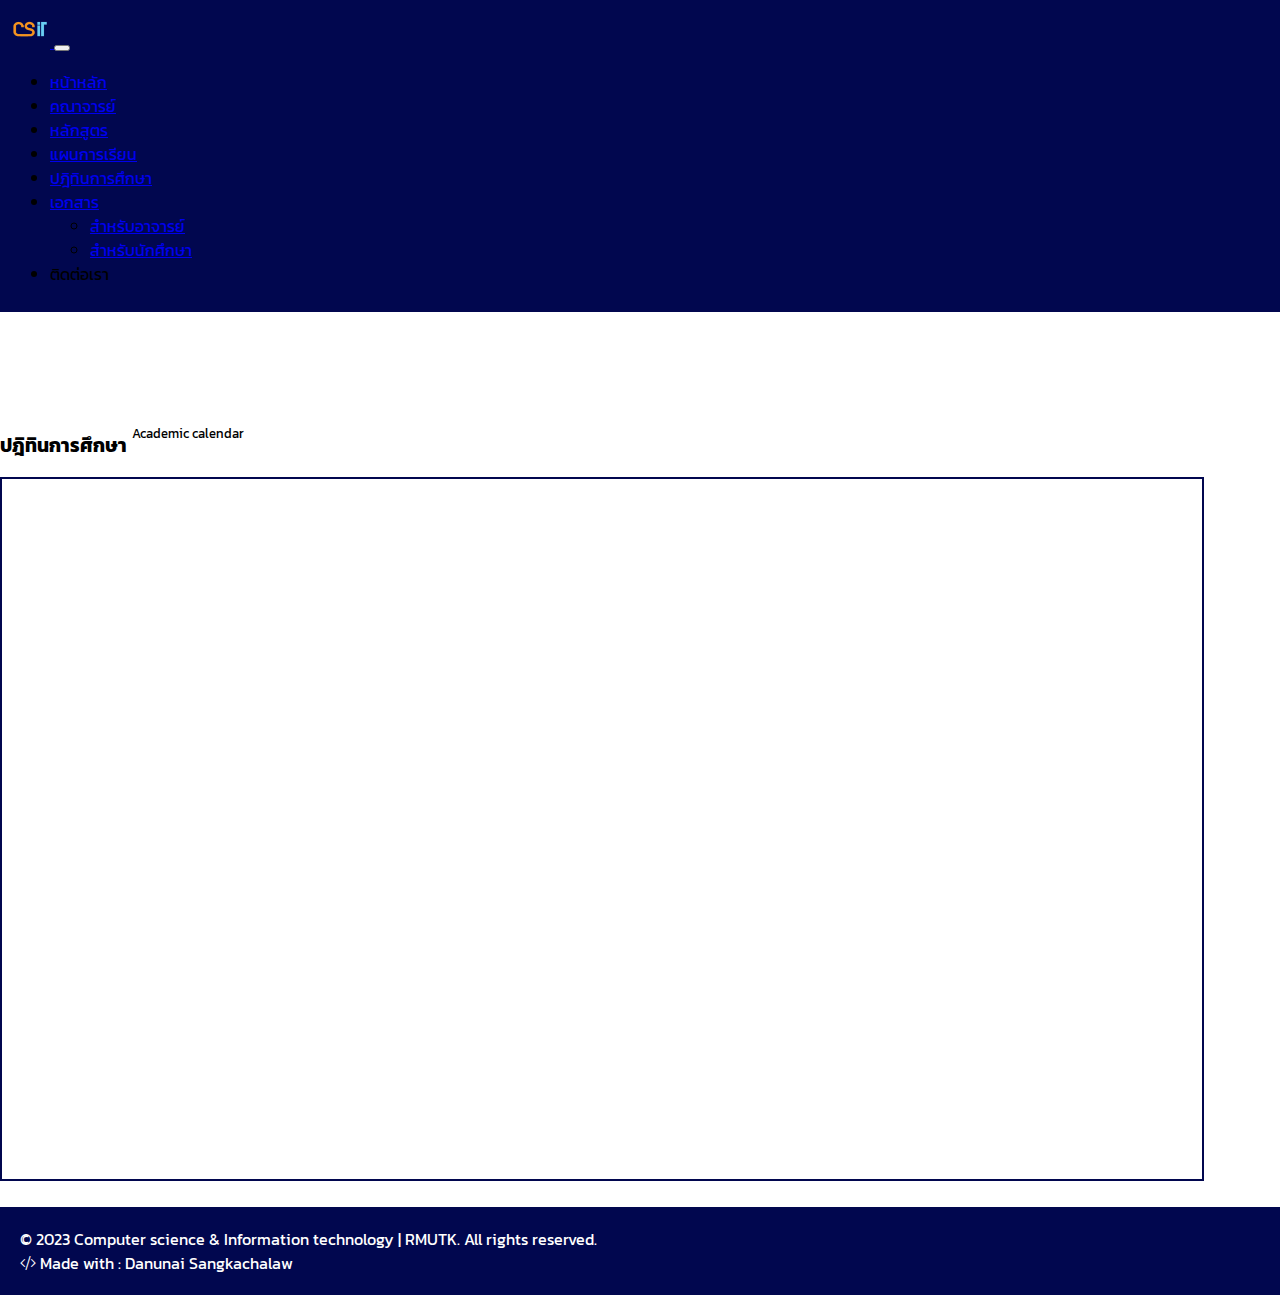
<file: calendar.html>
<!DOCTYPE html>
<html lang="en">
  <head>
    <meta charset="UTF-8" />
    <meta name="viewport" content="width=device-width, initial-scale=1.0" />
    <link rel="icon" type="image/png" href="/images/csit_logo.png" />
    <title>CS & IT | RMUTK</title>
    <link rel="stylesheet" href="style.css" />
    <link rel="preconnect" href="https://fonts.googleapis.com" />
    <link rel="preconnect" href="https://fonts.gstatic.com" crossorigin />
    <link
      href="https://fonts.googleapis.com/css2?family=Kanit&display=swap"
      rel="stylesheet"
    />
    <link
      href="https://cdn.jsdelivr.net/npm/bootstrap@5.3.0/dist/css/bootstrap.min.css"
      rel="stylesheet"
      integrity="sha384-9ndCyUaIbzAi2FUVXJi0CjmCapSmO7SnpJef0486qhLnuZ2cdeRhO02iuK6FUUVM"
      crossorigin="anonymous"
    />
    <link rel="stylesheet" href="https://cdn.jsdelivr.net/npm/bootstrap-icons@1.10.5/font/bootstrap-icons.css">
    <script
      src="https://cdn.jsdelivr.net/npm/bootstrap@5.3.0/dist/js/bootstrap.bundle.min.js"
      integrity="sha384-geWF76RCwLtnZ8qwWowPQNguL3RmwHVBC9FhGdlKrxdiJJigb/j/68SIy3Te4Bkz"
      crossorigin="anonymous"
    ></script>

    <style>
        iframe {
            border: #01074f 2px solid;
        }

        @media screen and (max-width: 1200px) {
            iframe {
                width: 100%;
                height: 500px;   
            }
        }
    </style>
  </head>
  <body>
    <nav class="navbar navbar-expand-lg fixed-top" data-bs-theme="dark">
      <div class="container top-menu">
        <a class="navbar-brand" href="#">
          <img
            src="./images/csit_logo.png"
            alt="Bootstrap"
            width="40"
            height="38"
          />
        </a>
        <button
          class="navbar-toggler"
          type="button"
          data-bs-toggle="collapse"
          data-bs-target="#navbarSupportedContent"
          aria-controls="navbarSupportedContent"
          aria-expanded="false"
          aria-label="Toggle navigation"
        >
          <span class="navbar-toggler-icon"></span>
        </button>
        <div class="collapse navbar-collapse" id="navbarSupportedContent">
          <ul class="navbar-nav me-auto mb-2 mb-lg-0">
            <li class="nav-item">
              <a class="nav-link" aria-current="page" href="index.html"
                >หน้าหลัก</a
              >
            </li>
            <li class="nav-item">
              <a class="nav-link" href="lecturer.html">คณาจารย์</a>
            </li>
            <li class="nav-item">
              <a class="nav-link" href="course-syllabus.html">หลักสูตร</a>
            </li>
            <li class="nav-item">
              <a class="nav-link" href="study-plan.html">แผนการเรียน</a>
            </li>
            <li class="nav-item">
              <a class="nav-link active" href="calendar.html">ปฎิทินการศึกษา</a>
            </li>
            <li class="nav-item dropdown">
                <a
                  class="nav-link dropdown-toggle"
                  href="#"
                  role="button"
                  data-bs-toggle="dropdown"
                  aria-expanded="false"
                >
                  เอกสาร
                </a>
                <ul class="dropdown-menu">
                  <li>
                    <a class="dropdown-item" href="./downloadt.html">
                      สำหรับอาจารย์
                    </a>
                  </li>
                  <li>
                    <a class="dropdown-item" href="./downloads.html">
                      สำหรับนักศึกษา
                    </a>
                  </li>
                </ul>
              </li>
            <li class="nav-item">
              <a class="nav-link" aria-disabled="true">ติดต่อเรา</a>
            </li>
          </ul>
        </div>
      </div>
    </nav>
    <div class="container">
        <div class="box-top">
            <div class="title">
                <h3>ปฎิทินการศึกษา</h3>
                <small>Academic calendar</small>
            </div>
            <iframe 
                src="./assets/calendar_2566.pdf" 
                width="1200"
                height="700">
            </iframe>
        </div>
    </div>
    <footer>
        <div class="container">
          © 2023 Computer science & Information technology | RMUTK. All rights reserved. <br>
          <span><i class="bi bi-code-slash"></i> Made with : Danunai Sangkachalaw</span>
        </div>
    </footer>
  </body>
</html>
</file>
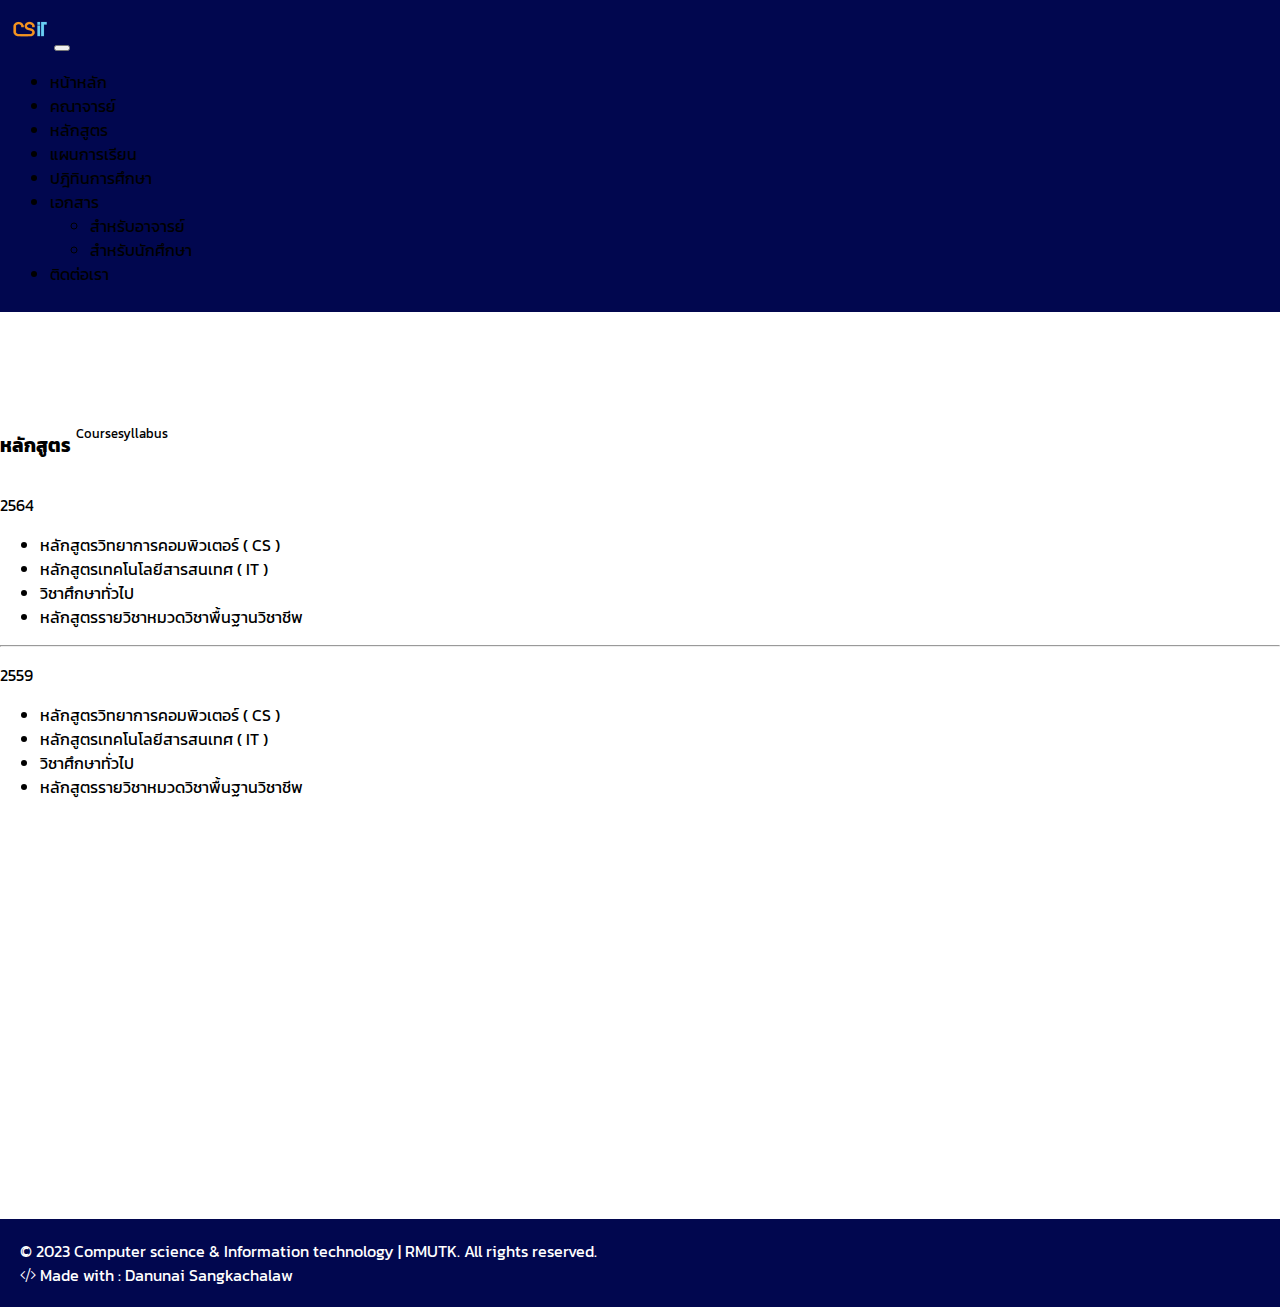
<file: course-syllabus.html>
<!DOCTYPE html>
<html lang="en">
  <head>
    <meta charset="UTF-8" />
    <meta name="viewport" content="width=device-width, initial-scale=1.0" />
    <link rel="icon" type="image/png" href="/images/csit_logo.png" />
    <title>CS & IT | RMUTK</title>
    <link rel="stylesheet" href="style.css" />
    <link rel="preconnect" href="https://fonts.googleapis.com" />
    <link rel="preconnect" href="https://fonts.gstatic.com" crossorigin />
    <link
      href="https://fonts.googleapis.com/css2?family=Kanit&display=swap"
      rel="stylesheet"
    />
    <link
      href="https://cdn.jsdelivr.net/npm/bootstrap@5.3.0/dist/css/bootstrap.min.css"
      rel="stylesheet"
      integrity="sha384-9ndCyUaIbzAi2FUVXJi0CjmCapSmO7SnpJef0486qhLnuZ2cdeRhO02iuK6FUUVM"
      crossorigin="anonymous"
    />
    <script
      src="https://cdn.jsdelivr.net/npm/bootstrap@5.3.0/dist/js/bootstrap.bundle.min.js"
      integrity="sha384-geWF76RCwLtnZ8qwWowPQNguL3RmwHVBC9FhGdlKrxdiJJigb/j/68SIy3Te4Bkz"
      crossorigin="anonymous"
    ></script>
    
    <style>
      a {
        text-decoration: none;
        color: #000;
      }

      a:hover {
        color: #000eaa;
      }
    </style>
  </head>
  <body>
    <nav class="navbar navbar-expand-lg fixed-top" data-bs-theme="dark">
      <div class="container top-menu">
        <a class="navbar-brand" href="#">
          <img
            src="./images/csit_logo.png"
            alt="Bootstrap"
            width="40"
            height="38"
          />
        </a>
        <button
          class="navbar-toggler"
          type="button"
          data-bs-toggle="collapse"
          data-bs-target="#navbarSupportedContent"
          aria-controls="navbarSupportedContent"
          aria-expanded="false"
          aria-label="Toggle navigation"
        >
          <span class="navbar-toggler-icon"></span>
        </button>
        <div class="collapse navbar-collapse" id="navbarSupportedContent">
          <ul class="navbar-nav me-auto mb-2 mb-lg-0">
            <li class="nav-item">
              <a class="nav-link" aria-current="page" href="index.html"
                >หน้าหลัก</a
              >
            </li>
            <li class="nav-item">
              <a class="nav-link" href="lecturer.html">คณาจารย์</a>
            </li>
            <li class="nav-item">
              <a class="nav-link active" href="course-syllabus.html">หลักสูตร</a>
            </li>
            <li class="nav-item">
              <a class="nav-link" href="study-plan.html">แผนการเรียน</a>
            </li>
            <li class="nav-item">
              <a class="nav-link" href="calendar.html">ปฎิทินการศึกษา</a>
            </li>
            <li class="nav-item dropdown">
              <a
                class="nav-link dropdown-toggle"
                href="#"
                role="button"
                data-bs-toggle="dropdown"
                aria-expanded="false"
              >
                เอกสาร
              </a>
              <ul class="dropdown-menu">
                <li>
                  <a class="dropdown-item" href="./downloadt.html">
                    สำหรับอาจารย์
                  </a>
                </li>
                <li>
                  <a class="dropdown-item" href="./downloads.html">
                    สำหรับนักศึกษา
                  </a>
                </li>
              </ul>
            </li>
            <li class="nav-item">
              <a class="nav-link" aria-disabled="true">ติดต่อเรา</a>
            </li>
          </ul>
        </div>
      </div>
    </nav>

    <div class="container">
      <div class="box-top">
        <div class="title">
          <h3>หลักสูตร</h3>
          <small>Coursesyllabus</small>
        </div>
        <p>2564</p>
        <ul>
          <li>
            <a
              target="_blank"
              href="http://www.cs.rmutk.ac.th/web/curriculum/2564_CS.pdf"
              >หลักสูตรวิทยาการคอมพิวเตอร์ ( CS )</a
            >
          </li>
          <li>
            <a
              target="_blank"
              href="http://www.cs.rmutk.ac.th/web/curriculum/2564_IT.pdf"
              >หลักสูตรเทคโนโลยีสารสนเทศ ( IT )</a
            >
          </li>
          <li>
            <a
              target="_blank"
              href="http://www.cs.rmutk.ac.th/web/curriculum/2564_GenEd.pdf"
              >วิชาศึกษาทั่วไป</a
            >
          </li>
          <li>
            <a
              target="_blank"
              href="http://www.cs.rmutk.ac.th/web/curriculum/2564_Sci.pdf"
              >หลักสูตรรายวิชาหมวดวิชาพื้นฐานวิชาชีพ</a
            >
          </li>
        </ul>
        <hr />
        <p>2559</p>
        <ul>
          <li>
            <a
              target="_blank"
              href="http://www.cs.rmutk.ac.th/web/curriculum/2559_CS.pdf"
              >หลักสูตรวิทยาการคอมพิวเตอร์ ( CS )</a
            >
          </li>
          <li>
            <a
              target="_blank"
              href="http://www.cs.rmutk.ac.th/web/curriculum/2559_IT.pdf"
              >หลักสูตรเทคโนโลยีสารสนเทศ ( IT )</a
            >
          </li>
          <li>
            <a
              target="_blank"
              href="http://www.cs.rmutk.ac.th/web/curriculum/2559_GenEd.pdf"
              >วิชาศึกษาทั่วไป</a
            >
          </li>
          <li>
            <a
              target="_blank"
              href="http://www.cs.rmutk.ac.th/web/curriculum/2559_Sci.pdf"
              >หลักสูตรรายวิชาหมวดวิชาพื้นฐานวิชาชีพ</a
            >
          </li>
        </ul>
      </div>
    </div>
    <footer style="margin-top: 420px;">
      <div class="container">
        © 2023 Computer science & Information technology | RMUTK. All rights reserved. <br>
        <span><i class="bi bi-code-slash"></i> Made with : Danunai Sangkachalaw</span>
      </div>
    </footer>
  </body>
</html>
</file>
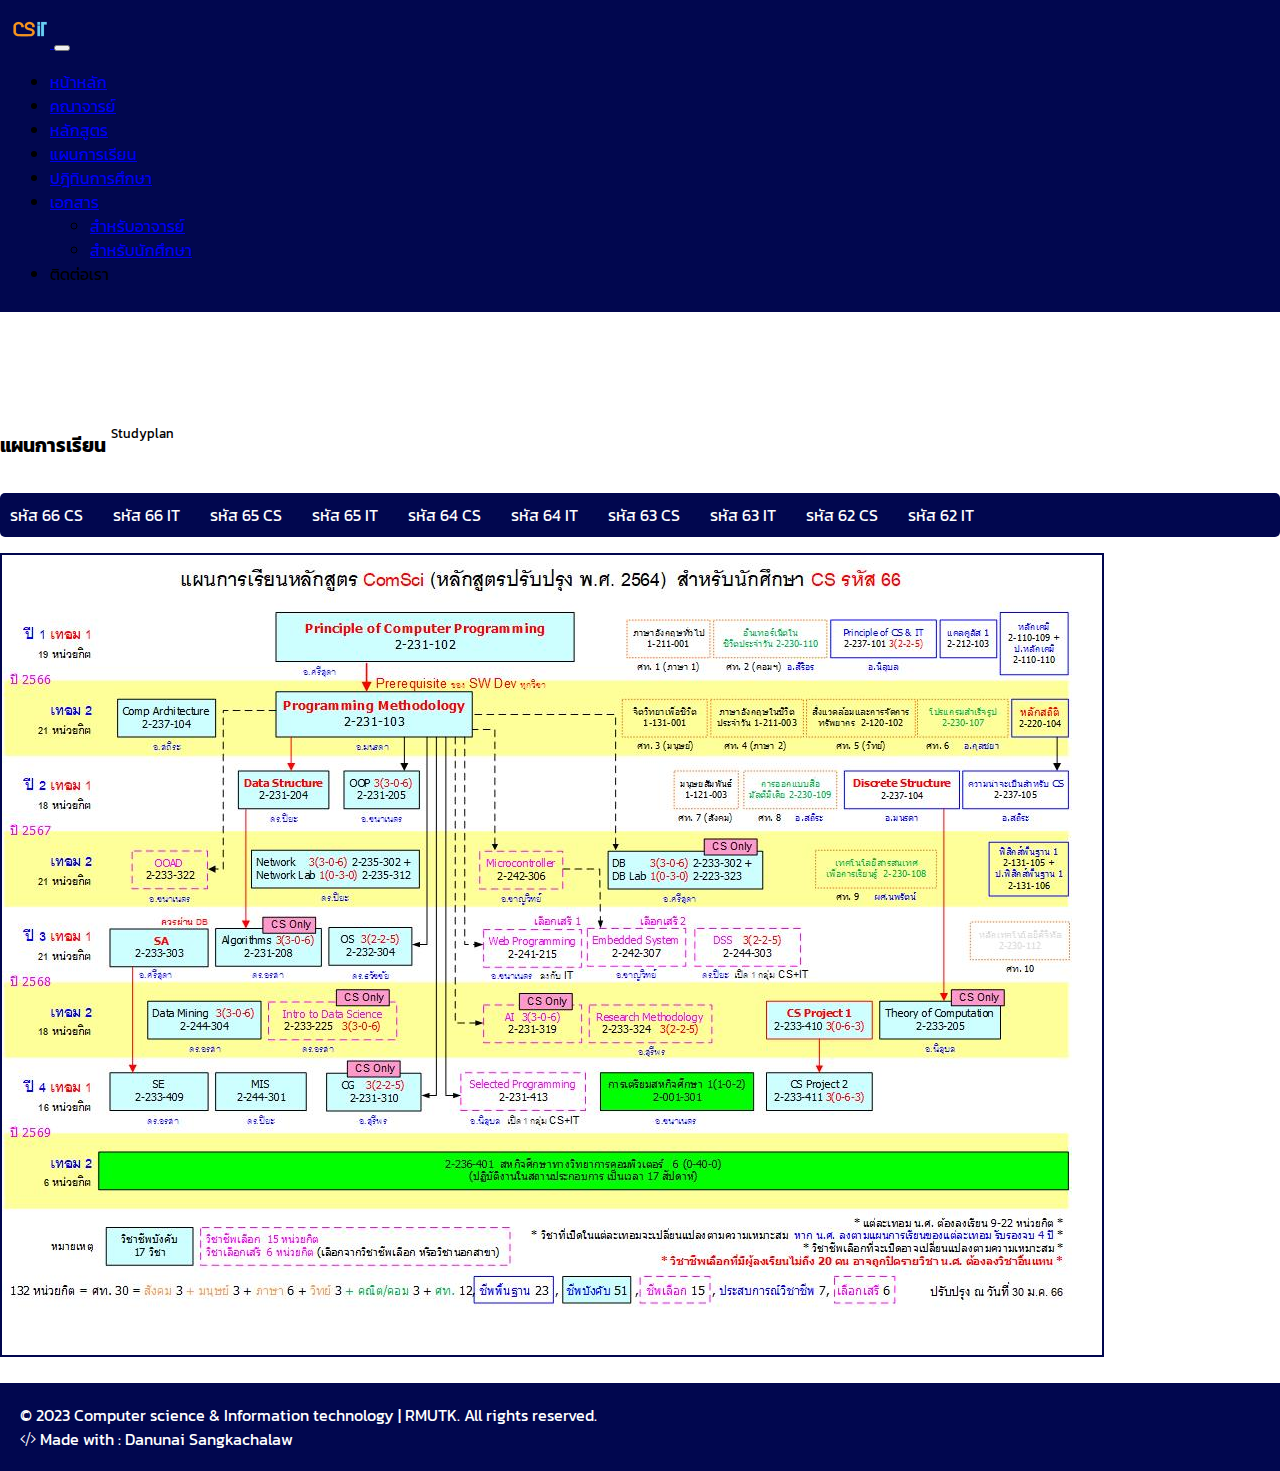
<file: study-plan.html>
<!DOCTYPE html>
<html lang="en">
  <head>
    <meta charset="UTF-8" />
    <meta name="viewport" content="width=device-width, initial-scale=1.0" />
    <link rel="icon" type="image/png" href="/images/csit_logo.png" />
    <title>CS & IT | RMUTK</title>
    <link rel="stylesheet" href="style.css" />
    <link rel="preconnect" href="https://fonts.googleapis.com" />
    <link rel="preconnect" href="https://fonts.gstatic.com" crossorigin />
    <link
      href="https://fonts.googleapis.com/css2?family=Kanit&display=swap"
      rel="stylesheet"
    />
    <link
      href="https://cdn.jsdelivr.net/npm/bootstrap@5.3.0/dist/css/bootstrap.min.css"
      rel="stylesheet"
      integrity="sha384-9ndCyUaIbzAi2FUVXJi0CjmCapSmO7SnpJef0486qhLnuZ2cdeRhO02iuK6FUUVM"
      crossorigin="anonymous"
    />
    <script
      src="https://cdn.jsdelivr.net/npm/bootstrap@5.3.0/dist/js/bootstrap.bundle.min.js"
      integrity="sha384-geWF76RCwLtnZ8qwWowPQNguL3RmwHVBC9FhGdlKrxdiJJigb/j/68SIy3Te4Bkz"
      crossorigin="anonymous"
    ></script>
    <style>
      .plan {
          display: flex;
          flex-wrap: wrap;
          list-style-type: none;
          background-color: #01074f;
          color: #fdfdfd;
          border-radius: 5px;
          padding: 10px;
          gap: 30px;
      }

      li {
          cursor: pointer;
      }
      #imageFrame {
          width: 100%;
          height: 800px;
          border: #01074f 2px solid;
      }

      @media screen and (min-width: 1224px) {
        #imageFrame {
          width: 1100px;
          height: 800px;
          border: #01074f 2px solid;
        }
      }
    </style>
    <script>
        function changeImage(link) {
            var iframe = document.getElementById('imageFrame');
            iframe.src = link;
        }
    </script>
  </head>
  <body>
    <nav class="navbar navbar-expand-lg fixed-top" data-bs-theme="dark">
      <div class="container top-menu">
        <a class="navbar-brand" href="#">
          <img
            src="./images/csit_logo.png"
            alt="Bootstrap"
            width="40"
            height="38"
          />
        </a>
        <button
          class="navbar-toggler"
          type="button"
          data-bs-toggle="collapse"
          data-bs-target="#navbarSupportedContent"
          aria-controls="navbarSupportedContent"
          aria-expanded="false"
          aria-label="Toggle navigation"
        >
          <span class="navbar-toggler-icon"></span>
        </button>
        <div class="collapse navbar-collapse" id="navbarSupportedContent">
          <ul class="navbar-nav me-auto mb-2 mb-lg-0">
            <li class="nav-item">
              <a class="nav-link" aria-current="page" href="index.html"
                >หน้าหลัก</a
              >
            </li>
            <li class="nav-item">
              <a class="nav-link" href="lecturer.html">คณาจารย์</a>
            </li>
            <li class="nav-item">
              <a class="nav-link" href="course-syllabus.html">หลักสูตร</a>
            </li>
            <li class="nav-item">
              <a class="nav-link active" href="study-plan.html">แผนการเรียน</a>
            </li>
            <li class="nav-item">
              <a class="nav-link" href="calendar.html">ปฎิทินการศึกษา</a>
            </li>
            <li class="nav-item dropdown">
              <a
                class="nav-link dropdown-toggle"
                href="#"
                role="button"
                data-bs-toggle="dropdown"
                aria-expanded="false"
              >
                เอกสาร
              </a>
              <ul class="dropdown-menu">
                <li>
                  <a class="dropdown-item" href="./downloadt.html">
                    สำหรับอาจารย์
                  </a>
                </li>
                <li>
                  <a class="dropdown-item" href="./downloads.html">
                    สำหรับนักศึกษา
                  </a>
                </li>
              </ul>
            </li>
            <li class="nav-item">
              <a class="nav-link" aria-disabled="true">ติดต่อเรา</a>
            </li>
          </ul>
        </div>
      </div>
    </nav>
    <div class="container">
      <div class="box-top">
        <div class="title">
          <h3>แผนการเรียน</h3>
          <small>Studyplan</small>
        </div>
        <ul class="plan">
            <li onclick="changeImage('./images/studyplan/studyplan_id66_CS.jpg')">รหัส 66 CS</li>
            <li onclick="changeImage('./images/studyplan/studyplan_id66_IT.jpg')">รหัส 66 IT</li>
            <li onclick="changeImage('./images/studyplan/studyplan_id65_CS.jpg')">รหัส 65 CS</li>
            <li onclick="changeImage('./images/studyplan/studyplan_id65_IT.jpg')">รหัส 65 IT</li>
            <li onclick="changeImage('./images/studyplan/studyplan_id64_CS.jpg')">รหัส 64 CS</li>
            <li onclick="changeImage('./images/studyplan/studyplan_id64_IT.jpg')">รหัส 64 IT</li>
            <li onclick="changeImage('./images/studyplan/studyplan_id63_CS.jpg')">รหัส 63 CS</li>
            <li onclick="changeImage('./images/studyplan/studyplan_id63_IT.jpg')">รหัส 63 IT</li>
            <li onclick="changeImage('./images/studyplan/studyplan_id62_CS.jpg')">รหัส 62 CS</li>
            <li onclick="changeImage('./images/studyplan/studyplan_id62_IT.jpg')">รหัส 62 IT</li>
        </ul>
        <div class="container">
            <iframe id="imageFrame" src="./images/studyplan/studyplan_id66_CS.jpg" alt="cs"></iframe>
        </div>
      </div>
    </div>
    <footer>
      <div class="container">
        © 2023 Computer science & Information technology | RMUTK. All rights reserved. <br>
        <span><i class="bi bi-code-slash"></i> Made with : Danunai Sangkachalaw</span>
      </div>
    </footer>
  </body>
</html>
</file>
<file: style.css>
@import url("https://cdn.jsdelivr.net/npm/bootstrap-icons@1.10.5/font/bootstrap-icons.css");
* {
  font-family: kanit, sans-serif;
  
}
body{
  margin: 0;
  padding: 0;
}

nav .ul {
  justify-content: end;
}

.navbar {
  background-color: #01074f;
}

.top-menu {
  padding: 10px;
}

.carousel-item {
  height: 400px;
}

.box-top {
  margin-top: 100px;
}

.title {
  display: flex;
}

.title small {
  padding-top: 11px;
  margin-left: 5px;
}

hr.line {
  margin-top: 0px;
}

footer {
  background-color: #01074f;
  color: white;
  padding: 20px;
  margin-top: 20px;
}
</file>
